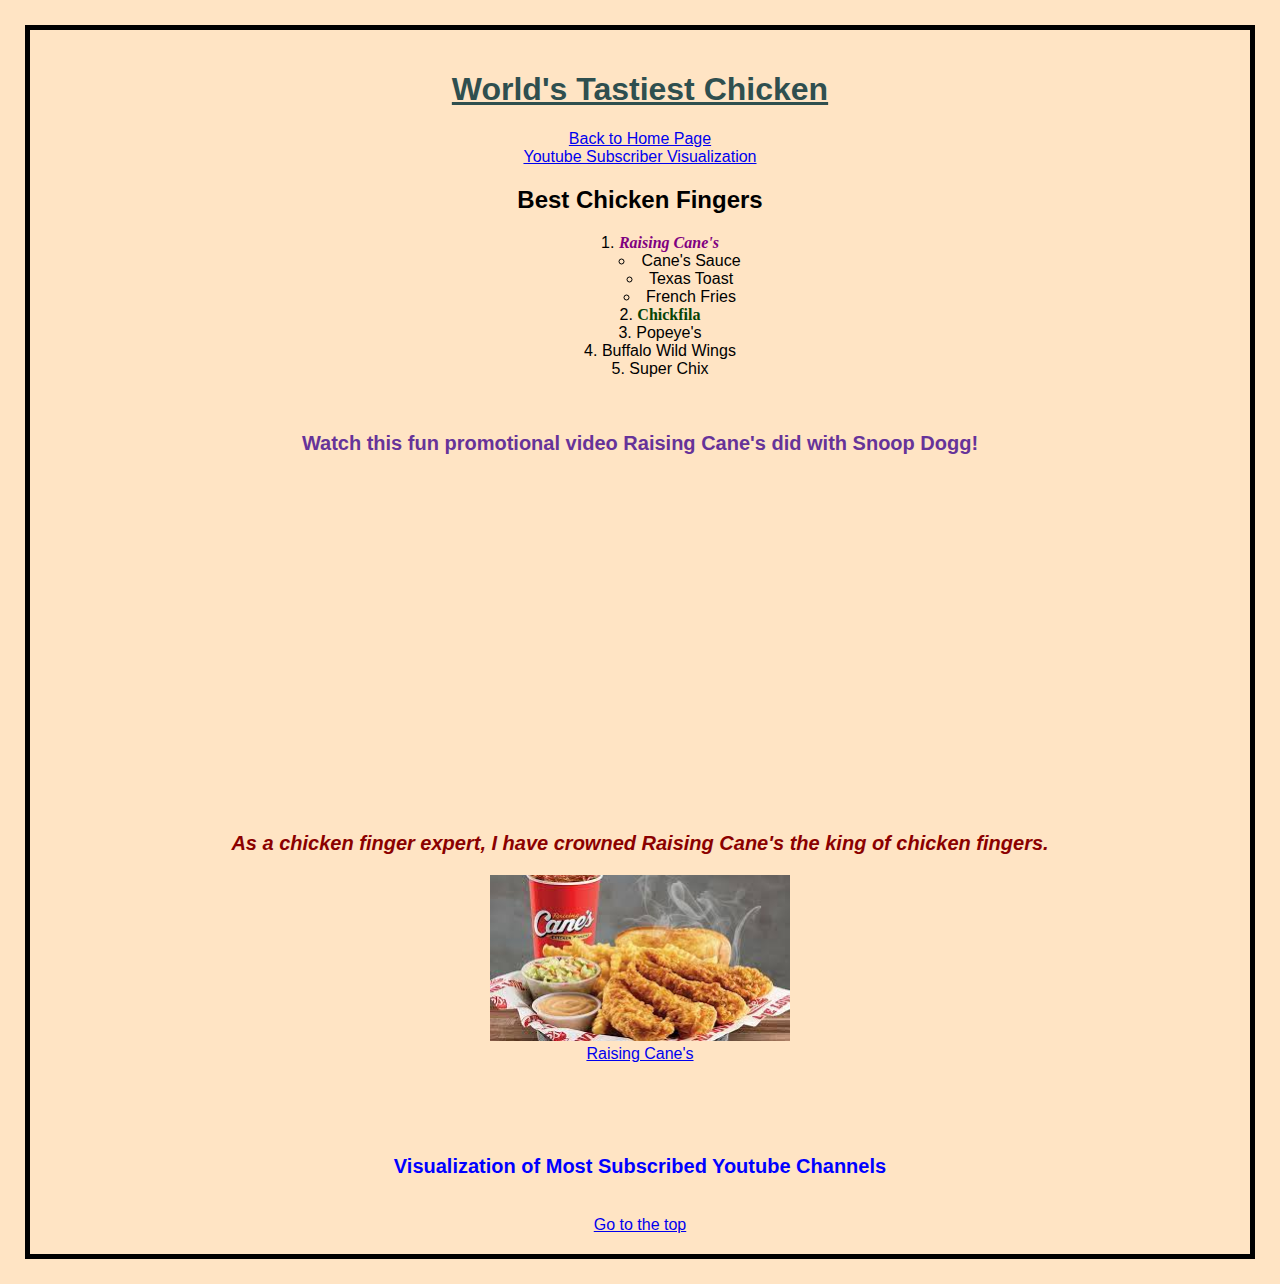
<file: scratchpage.html>
<!DOCTYPE html>
<html lang="en">
<head>
    <meta charset="UTF-8">
    <meta http-equiv="X-UA-Compatible" content="IE=edge">
    <meta name="viewport" content="width=device-width, initial-scale=1.0">
    <link rel="stylesheet" type="text/css" href="css/mystyles.css">
    <title> World's Tastiest Chicken</title>
</head>
<body>
    <h1 id= "top"> World's Tastiest Chicken</h1>
    <a href="index.html">Back to Home Page</a>
    <br>
    <a href="#viz1681853547046">Youtube Subscriber Visualization</a>
    <h2>Best Chicken Fingers</h2>
    <ol>
        <li> <element class="emphasizedText"> Raising Cane's </li>
            <ul>
                <li>Cane's Sauce</li>
                <li>Texas Toast</li>
                <li>French Fries</li>
            </ul>
        <li> <element class="someText"> Chickfila </li>
        <li> Popeye's </li>
        <li> Buffalo Wild Wings </li>
        <li> Super Chix </li>
    </ol>
<br>
<p> <element class="thatText"> Watch this fun promotional video Raising Cane's did with Snoop Dogg!</p>
    <iframe width="560" height="315" src="https://www.youtube.com/embed/U6UXtWwU01s" title="YouTube video player" frameborder="0" allow="accelerometer; autoplay; clipboard-write; encrypted-media; gyroscope; picture-in-picture; web-share" allowfullscreen></iframe>

    <br>
    
    <br>
    <p> <element class="thisText"> As a chicken finger expert, I have crowned Raising Cane's the king of chicken fingers.</p>
    <img src="assets/caneschicken.jpg" alt="Cane's Chicken Fingers" width="300">
    <br>
    <a href="https://raisingcanes.com/home/">Raising Cane's</a>
    <br>
    <br>
    <br>
    <br>
    <br>
    <p> <element class="funText"> Visualization of Most Subscribed Youtube Channels</p>
<div class='tableauPlaceholder' id='viz1681853547046' style='position: relative'><noscript><a href='#'><img alt='viz ' src='https:&#47;&#47;public.tableau.com&#47;static&#47;images&#47;Th&#47;TheMostSubscribedYouTubeChannels&#47;viz&#47;1_rss.png' style='border: none' /></a></noscript><object class='tableauViz'  style='display:none;'><param name='host_url' value='https%3A%2F%2Fpublic.tableau.com%2F' /> <param name='embed_code_version' value='3' /> <param name='site_root' value='' /><param name='name' value='TheMostSubscribedYouTubeChannels&#47;viz' /><param name='tabs' value='no' /><param name='toolbar' value='yes' /><param name='static_image' value='https:&#47;&#47;public.tableau.com&#47;static&#47;images&#47;Th&#47;TheMostSubscribedYouTubeChannels&#47;viz&#47;1.png' /> <param name='animate_transition' value='yes' /><param name='display_static_image' value='yes' /><param name='display_spinner' value='yes' /><param name='display_overlay' value='yes' /><param name='display_count' value='yes' /><param name='language' value='en-US' /></object></div>                <script type='text/javascript'>                    var divElement = document.getElementById('viz1681853547046');                    var vizElement = divElement.getElementsByTagName('object')[0];                    vizElement.style.width='1600px';vizElement.style.height='1037px';                    var scriptElement = document.createElement('script');                    scriptElement.src = 'https://public.tableau.com/javascripts/api/viz_v1.js';                    vizElement.parentNode.insertBefore(scriptElement, vizElement);                </script>
    <br>
    <a href="#top">Go to the top</a>
</body>
</html>
</html>
</file>
<file: css/mystyles.css>
p{

    font-weight: bold;
    font-size: 20px;

}

#top{
    text-decoration: underline;
    color: darkslategray;
}

.emphasizedText{
    font-style: italic;
    color: purple;
    font-weight: bold;
    font-family: Cambria, Cochin, Georgia, Times, 'Times New Roman', serif;
}

.funText{
    font-weight: bold;
    color: blue;
    font-family: 'Trebuchet MS', 'Lucida Sans Unicode', 'Lucida Grande', 'Lucida Sans', Arial, sans-serif;
    text-align: center;
    text-decoration: dotted;
}

.someText{
    font-weight: 800;
    color: rgb(5, 67, 5);
    font-family: Georgia, 'Times New Roman', Times, serif;

}

.thisText{
    font-weight: bold;
    color: darkred;
    font-style: italic;
    font-family: Impact, Haettenschweiler, 'Arial Narrow Bold', sans-serif;
}

.thatText{
    font-weight: bold;
    color: rebeccapurple;
    font-family:Verdana, Geneva, Tahoma, sans-serif
}

body{
    background-color: bisque;
    font-family: 'Gill Sans', 'Gill Sans MT', Calibri, 'Trebuchet MS', sans-serif;
    border: 5px solid black; 
    margin:25px;
    padding: 20px;
    text-align:center

}


ol{
    list-style-position: inside;

}

ul{
    list-style-position: inside;
}
</file>
